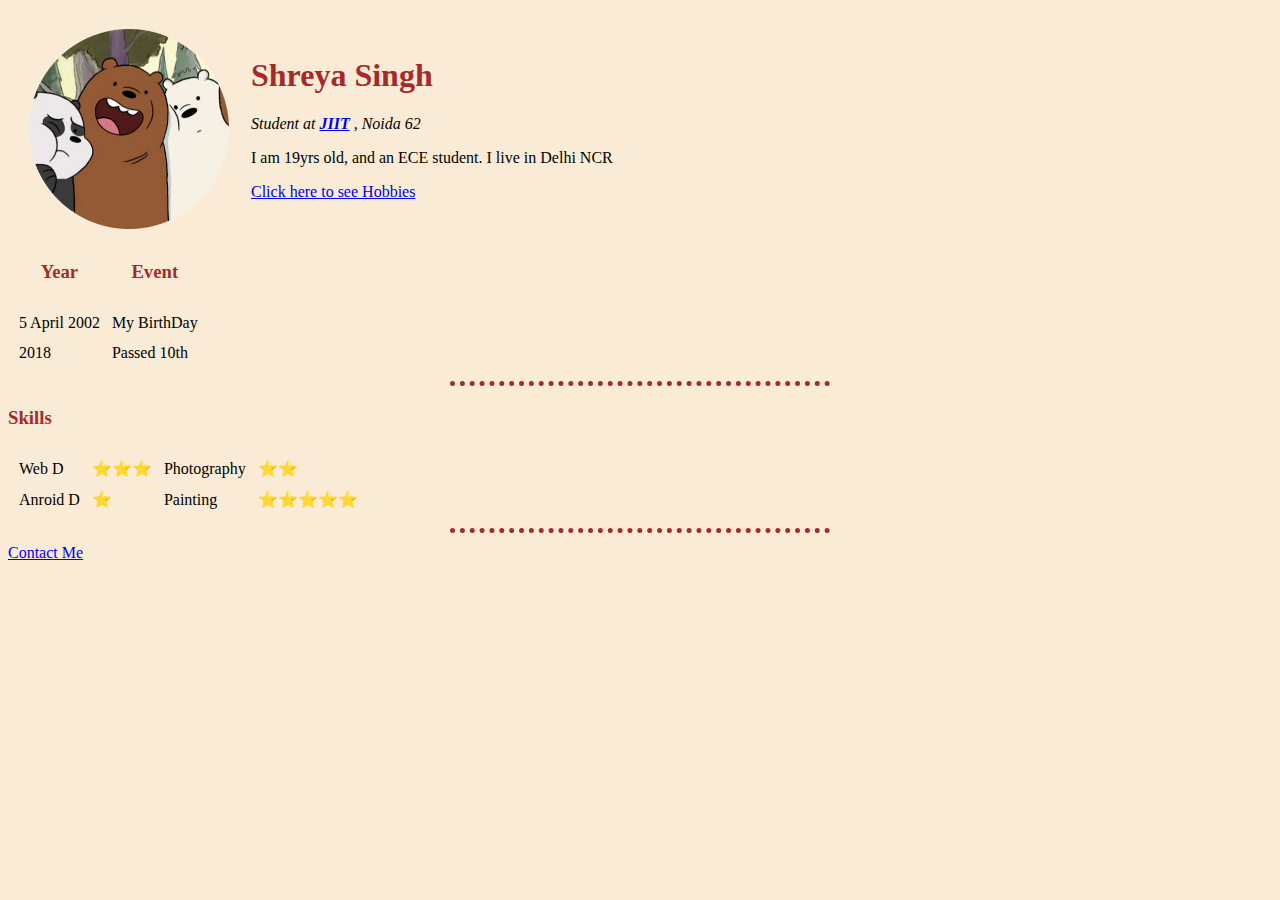
<file: index.html>
<html>

<head>
    <meta charset="UTF-8">
    <title>Shreya's Personal Site</title>
     <link rel="stylesheet" href="css/style.css">
</head>

<body>
    <table cellspacing="20">
        <tr>
            <td>
                <img src="3BareBears1.png" alt="3 bare bears">
            </td>
            <td>
                <h1>Shreya Singh</h1>
                <p><em>Student at <strong><a href="https://www.jiit.ac.in/">JIIT</a></strong> , Noida 62</em></p>
                <p>I am 19yrs old, and an ECE student. I live in Delhi NCR</p>
                <a href="hobbies.html">Click here to see Hobbies</a>
            </td>
        </tr>
    </table>
    <table cellspacing="10">
        <thead>
            <tr>
                <th><h3>Year</h3></th>
                <th><h3>Event</h3></th>
            </tr>
        </thead>
        <tr>
            <td>5 April 2002</td>
            <td>My BirthDay</td>
        </tr>
        <tr>
            <td>2018</td>
            <td>Passed 10th</td>
        </tr>
    </table>
    <hr>
    <h3>Skills</h3>
    <table cellspacing="10"> 
        <tr>
            <td>Web D</td>
            <td>⭐⭐⭐</td>
            <td>Photography</td>
            <td>⭐⭐</td>
        </tr>
        <tr>
            <td>Anroid D</td>
            <td>⭐</td>
            <td>Painting</td>
            <td>⭐⭐⭐⭐⭐</td>
        </tr>
    </table>
    <hr >
    <a href="contact.html">Contact Me</a>
</body>

</html>
</file>
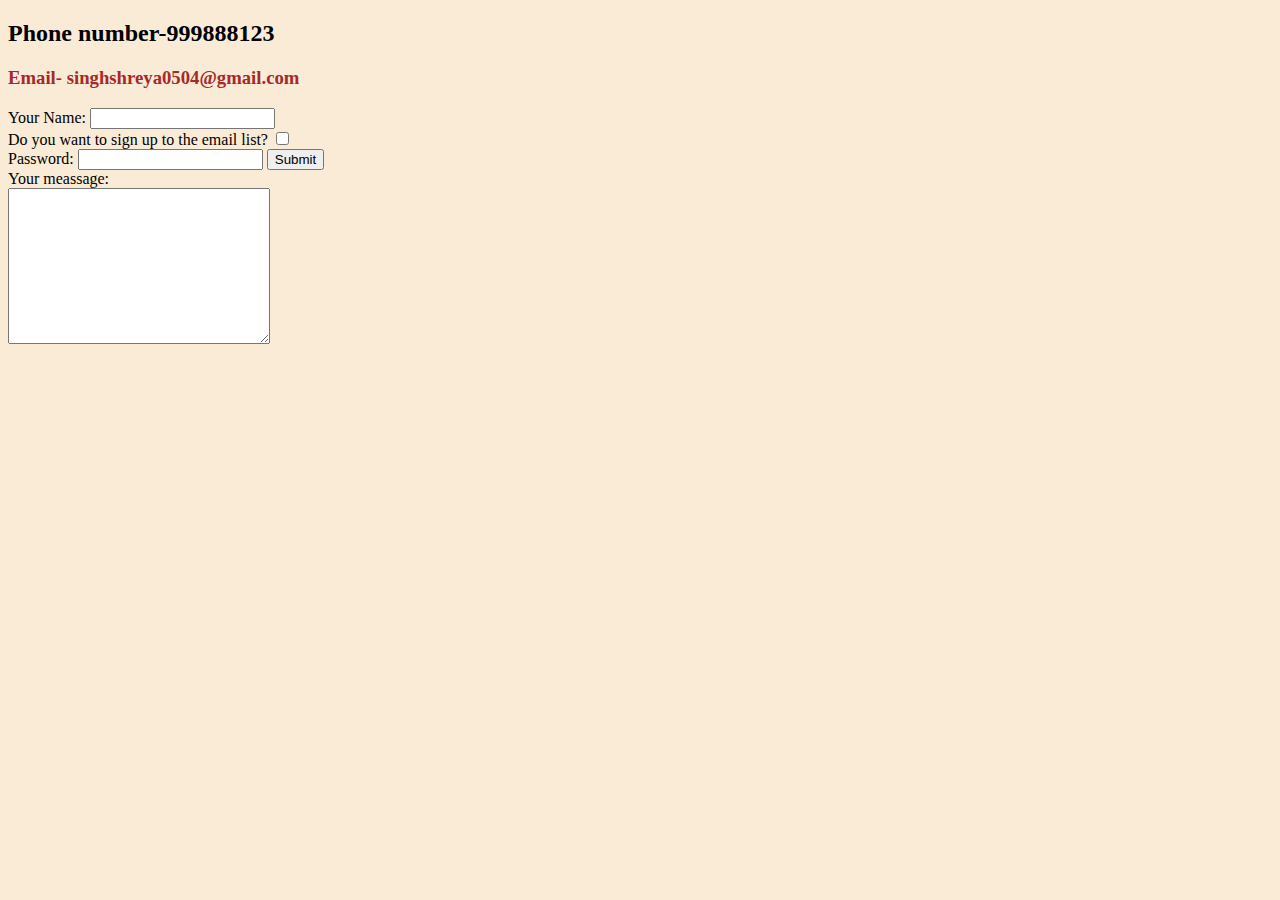
<file: contact.html>
<!DOCTYPE html>
<html lang="en">
<head>
    <meta charset="UTF-8">
    <title>Shreya's Contact Details</title>
    <link rel="stylesheet" href="css/style.css">
</head>
<body>
    <h2>Phone number-999888123</h2>
    <h3>Email- singhshreya0504@gmail.com</h3>
    <form action="">
        <label>Your Name:</label>
        <input type="text">
        <!-- <input type="color" name="" id=""> -->
        <br>
        <label>Do you want to sign up to the email list?</label>
        <input type="checkbox" name="" id="">
        <br>
        <label>Password:</label>
        <input type="password" name="" id="">
        <input type="submit" value="Submit"><br>
        <!-- <input type="radio" name="" id=""> -->
        <label>Your meassage:</label>
        <br>
        <textarea name="" rows="10" cols="30"></textarea>
    </form>
</body>
</html>
</file>
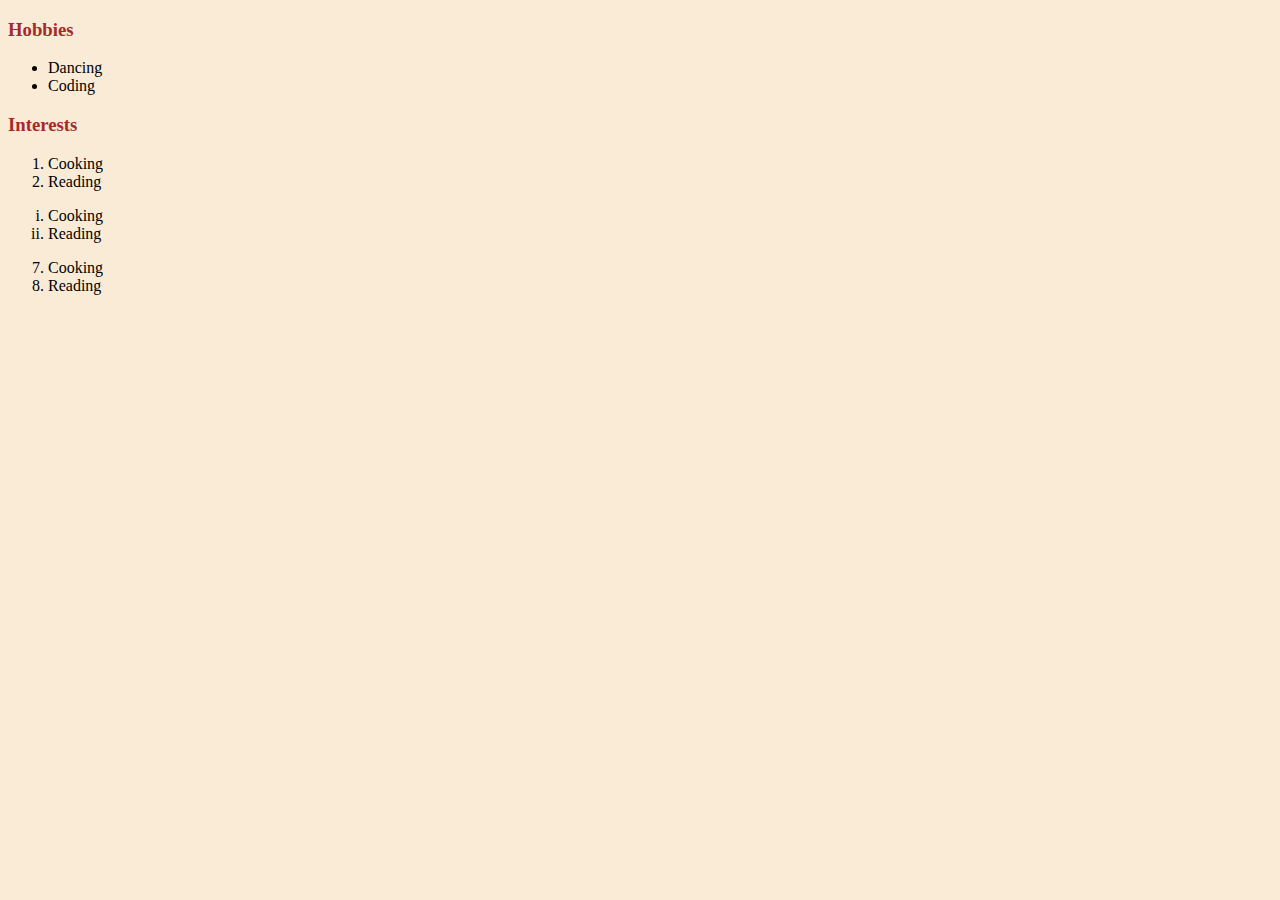
<file: hobbies.html>
<!DOCTYPE html>
<html lang="en">
<head>
    <meta charset="UTF-8">
    <title>Shreya's Hobbies</title>
    <link rel="stylesheet" href="css/style.css">
</head>
<body>
    <h3>Hobbies</h3>
    <ul>
        <li>Dancing</li>
        <li>Coding</li>
    </ul>
    <h3>Interests</h3>
    <ol>
        <li>Cooking</li>
        <li>Reading</li>
    </ol>
    <ol type="i">
        <li>Cooking</li>
        <li>Reading</li>
    </ol>
    <ol start="7">
        <li>Cooking</li>
        <li>Reading</li>
    </ol>
</body>
</html>
</file>
<file: css/style.css>
body{
    background-color: antiquewhite;
}
hr{
    border-style: dotted none none;
    /* border-right-style: none;
    border-left-style: none;
    border-bottom-style: none; */
   
    border-color: brown;
    border-width: 5px;
    height: 3px;
    width: 30%;
}
img{
    height: 200px;
}
h1{
    color: brown;
}
h3{
    color: brown;
}
</file>
